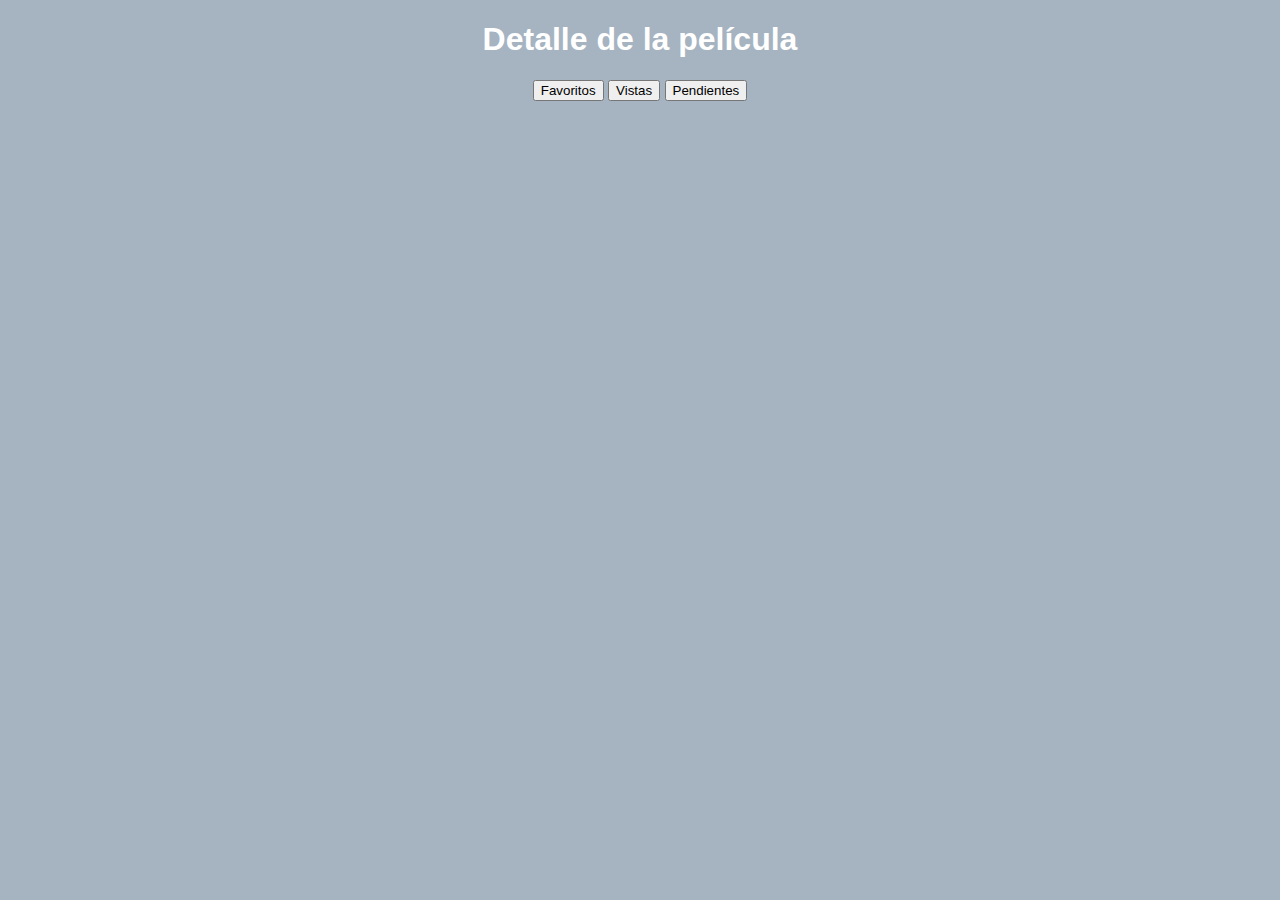
<file: html/detail.html>
<!DOCTYPE html>
<html lang="es">
<head>
  <meta charset="UTF-8" />
  <title>Detalle de la película</title>
  <link rel="stylesheet" href="../css/styles.css" />
</head>
<body>
  <h1>Detalle de la película</h1>

  <!-- Aquí se cargará la información de la película -->
  <div id="detallePelicula"></div>

  <!-- Botones de gestión de listas -->
  <div id="botonesListas">
    <button id="btnFavoritos">Favoritos</button>
    <button id="btnVistas">Vistas</button>
    <button id="btnPendientes">Pendientes</button>
  </div>

  <script type="module" src="../js/detail.js"></script>
</body>
</html>
</file>
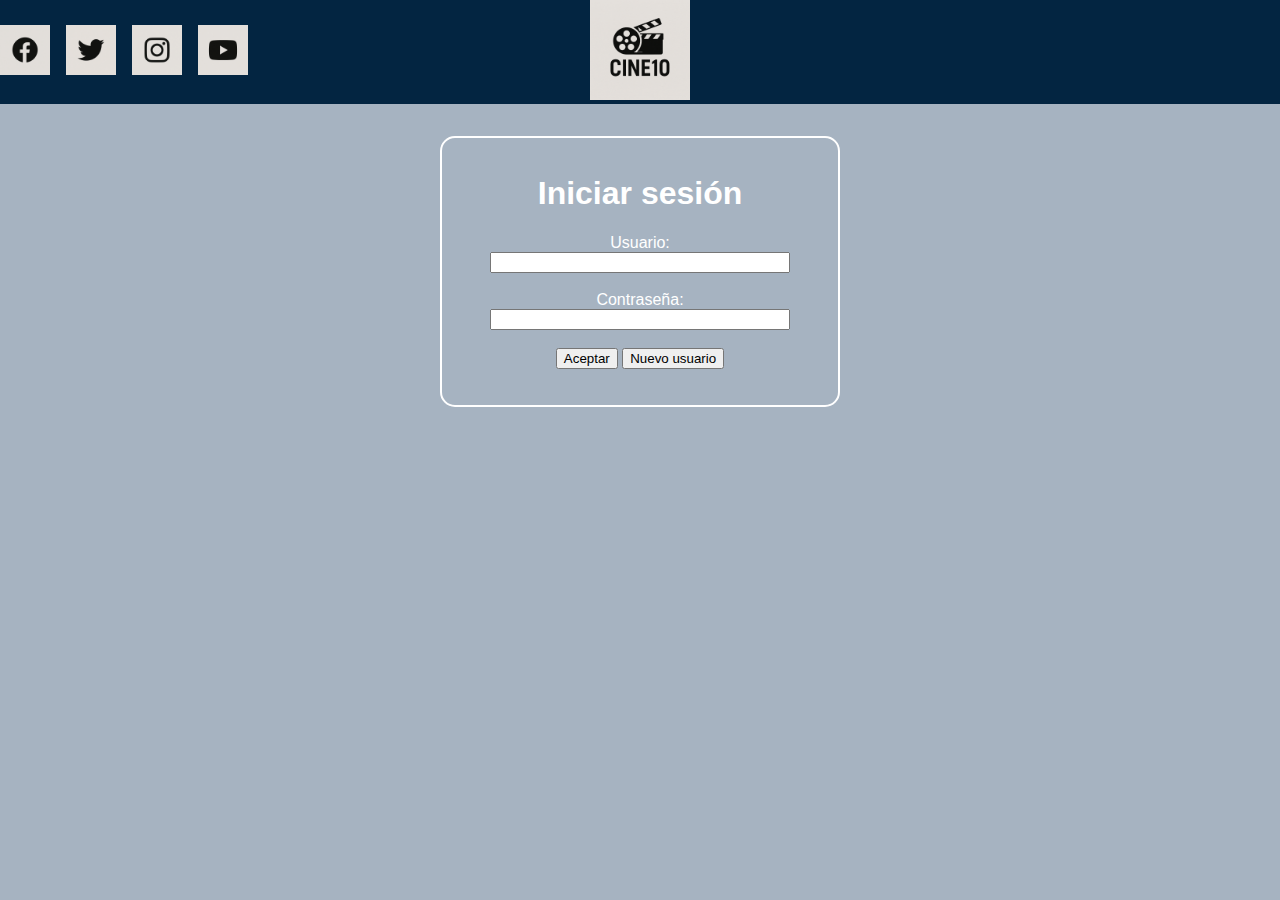
<file: html/login.html>
<!DOCTYPE html>
<html lang="es">
  <head>
    <!-- Se define la codificación del documento -->
    <meta charset="UTF-8" />

    <!-- Se adapta el diseño al tamaño del dispositivo para que sea responsive -->
    <meta name="viewport" content="width=device-width, initial-scale=1.0" />

    <!-- Título de la pestaña del navegador -->
    <title>Registro de usuario</title>

    <!-- Enlace a la hoja de estilos principal -->
    <link rel="stylesheet" href="../css/styles.css" />
  </head>

  <body>
    <!-- Cabecera con enlaces a redes sociales y logo -->
    <header>
      <div class="side socials">
        <!-- Enlaces a redes sociales con sus respectivos iconos -->
        <a href="#"><img src="../img/facebook.png" alt="Facebook" /></a>
        <a href="#"><img src="../img/twitter.png" alt="Twitter" /></a>
        <a href="#"><img src="../img/instagram.png" alt="Instagram" /></a>
        <a href="#"><img src="../img/youtube.png" alt="YouTube" /></a>
      </div>

      <!-- Logo principal del sitio -->
      <div class="logo">
        <img src="../img/logo-cine10.png" alt="CINE10 Logo" />
      </div>

      <!-- Sección reservada para botones de autenticación (vacía en esta página) -->
      <div class="side auth-buttons"></div>
    </header>

    <!-- Contenedor del formulario de login -->
    <div class="card">
      <h1>Iniciar sesión</h1>

      <!-- Formulario para acceder con usuario y contraseña -->
      <form id="formLogin">
        <!-- Campo para escribir el nombre de usuario -->
        <label>Usuario: <input type="text" id="username" /></label><br />

        <!-- Campo para escribir la contraseña (oculta) -->
        <label>Contraseña: <input type="password" id="password" /></label><br />

        <!-- Botón para enviar los datos del formulario -->
        <button type="submit">Aceptar</button>

        <!-- Botón para ir a la página de registro si no tiene cuenta -->
        <button class="btn-register" type="button" id="btnRegistro">Nuevo usuario</button>
      </form>
    </div>

    <!-- Script que contiene la lógica del login, cargado al final para que no bloquee el renderizado -->
    <script src="../js/login.js" defer></script>
  </body>
</html>
</file>
<file: css/styles.css>
/* Estilos generales */
body {
  font-family: 'Arial', sans-serif;
  margin: 0;
  padding: 0;
  background-color: #a6b3c1;
  text-align: center;
}

html {
  background-color: #a6b3c1;
}

/* Estilos del menú superior obligatorio */
.navbar {
  display: flex;
  justify-content: space-between;
  align-items: center;
  background-color: rgba(3, 37, 65);
  color: white;
  padding: 10px 20px;
  box-shadow: 0 2px 5px rgba(0, 0, 0, 0.3);
}

.navbar h1 {
  color: #e9e4e4;
}

.navbar-left h1 {
  margin: 0;
  font-size: 26px;
}

.navbar-left h2 {
  margin: 0;
  font-size: 14px;
  font-weight: normal;
  color: #e9e4e4;
}

.navbar-right {
  list-style: none;
  margin: 0;
  padding: 0 20px 0 0;
  display: flex;
  align-items: center;
}

.navbar-right li {
  margin: 0 15px;
}

.navbar-right li a {
  color: white;
  text-decoration: none;
  font-size: 18px;
}

.navbar-right li a:hover {
  color: #ffd700;
}

.dropdown {
  position: relative;
  display: inline-block;
}

.dropdown-content {
  display: none;
  position: absolute;
  background-color: #838181;
  min-width: 100px;
  box-shadow: 0px 8px 16px rgba(0, 0, 0, 0.2);
  z-index: 1;
}

.dropdown-content a {
  color: #333;
  padding: 10px;
  text-decoration: none;
  display: block;
  font-size: 16px;
}

.dropdown-content a:hover {
  background-color: #f2f2f2;
}

.dropdown:hover .dropdown-content {
  display: block;
}

.dropdown:hover .dropbtn {
  color: #ffd700;
}

/* Estilos propios */
header {
  display: flex;
  justify-content: space-between;
  align-items: center;
  background-color: rgba(3, 37, 65);
  color: white;
}

h1,
label {
  color: white;
}

.titleBienvenida {
  display: flex;
  justify-content: center;
  padding-top: 8rem;
}

.bienvenida {
  font-size: 6rem;
}

.logo {
  text-align: center;
  flex-grow: 1;
}

.logo img {
  max-height: 100px;
}

.card {
  margin: auto;
  margin-top: 2rem;
  max-width: 300px;
  border: 2px solid white;
  border-radius: 15px;
  padding: 1rem;
  padding-inline: 3rem;
}

.btn-register {
  margin-bottom: 20px;
}

form label {
  display: flex;
  flex-direction: column;
}

.socials,
.auth-buttons {
  display: flex;
  gap: 1rem;
  align-items: center;
}

.socials a img,
.auth-buttons button {
  height: 50px;
}

.auth-buttons button {
  background-color: #ff4444;
  color: white;
  border: none;
  padding: 0.5rem 1rem;
  cursor: pointer;
  border-radius: 4px;
}

.auth-buttons button:hover {
  background-color: #cc0000;
}

.side {
  flex-basis: 20%;
}

/* Films */
.usuario-bar {
  display: flex;
  justify-content: space-between;
  align-items: center;
  background-color: #222;
  color: white;
  padding: 10px 20px;
  font-size: 16px;
}

.usuario-bar button {
  background-color: #ff4444;
  border: none;
  padding: 6px 12px;
  border-radius: 4px;
  color: white;
  cursor: pointer;
  font-weight: bold;
}

.usuario-bar button:hover {
  background-color: #cc0000;
}

.peliculas-grid {
  display: grid;
  grid-template-columns: repeat(auto-fill, minmax(220px, 1fr));
  gap: 1.5rem;
  padding: 1rem;
}

.pelicula-item {
  text-align: center;
  background-color: #f0f0f0;
  padding: 0.5rem;
  border-radius: 6px;
}

.pelicula-item img {
  max-width: 100%;
  border: 5px solid rgb(172, 0, 0);
  height: auto;
  border-radius: 4px;
}

#paginacion {
  display: flex;
  justify-content: center;
  gap: 1rem;
  margin: 2rem 0;
}

/* Detail */
.detalle-container {
  display: flex;
  flex-wrap: wrap;
  gap: 2rem;
  margin-top: 2rem;
  align-items: flex-start;
}

.detalle-container img {
  width: 300px;
  border-radius: 8px;
}

.detalle-container .info {
  max-width: 600px;
}

.detalle-container .info h2 {
  margin-top: 0;
}

.detalle-container .info p {
  line-height: 1.6;
}
</file>
